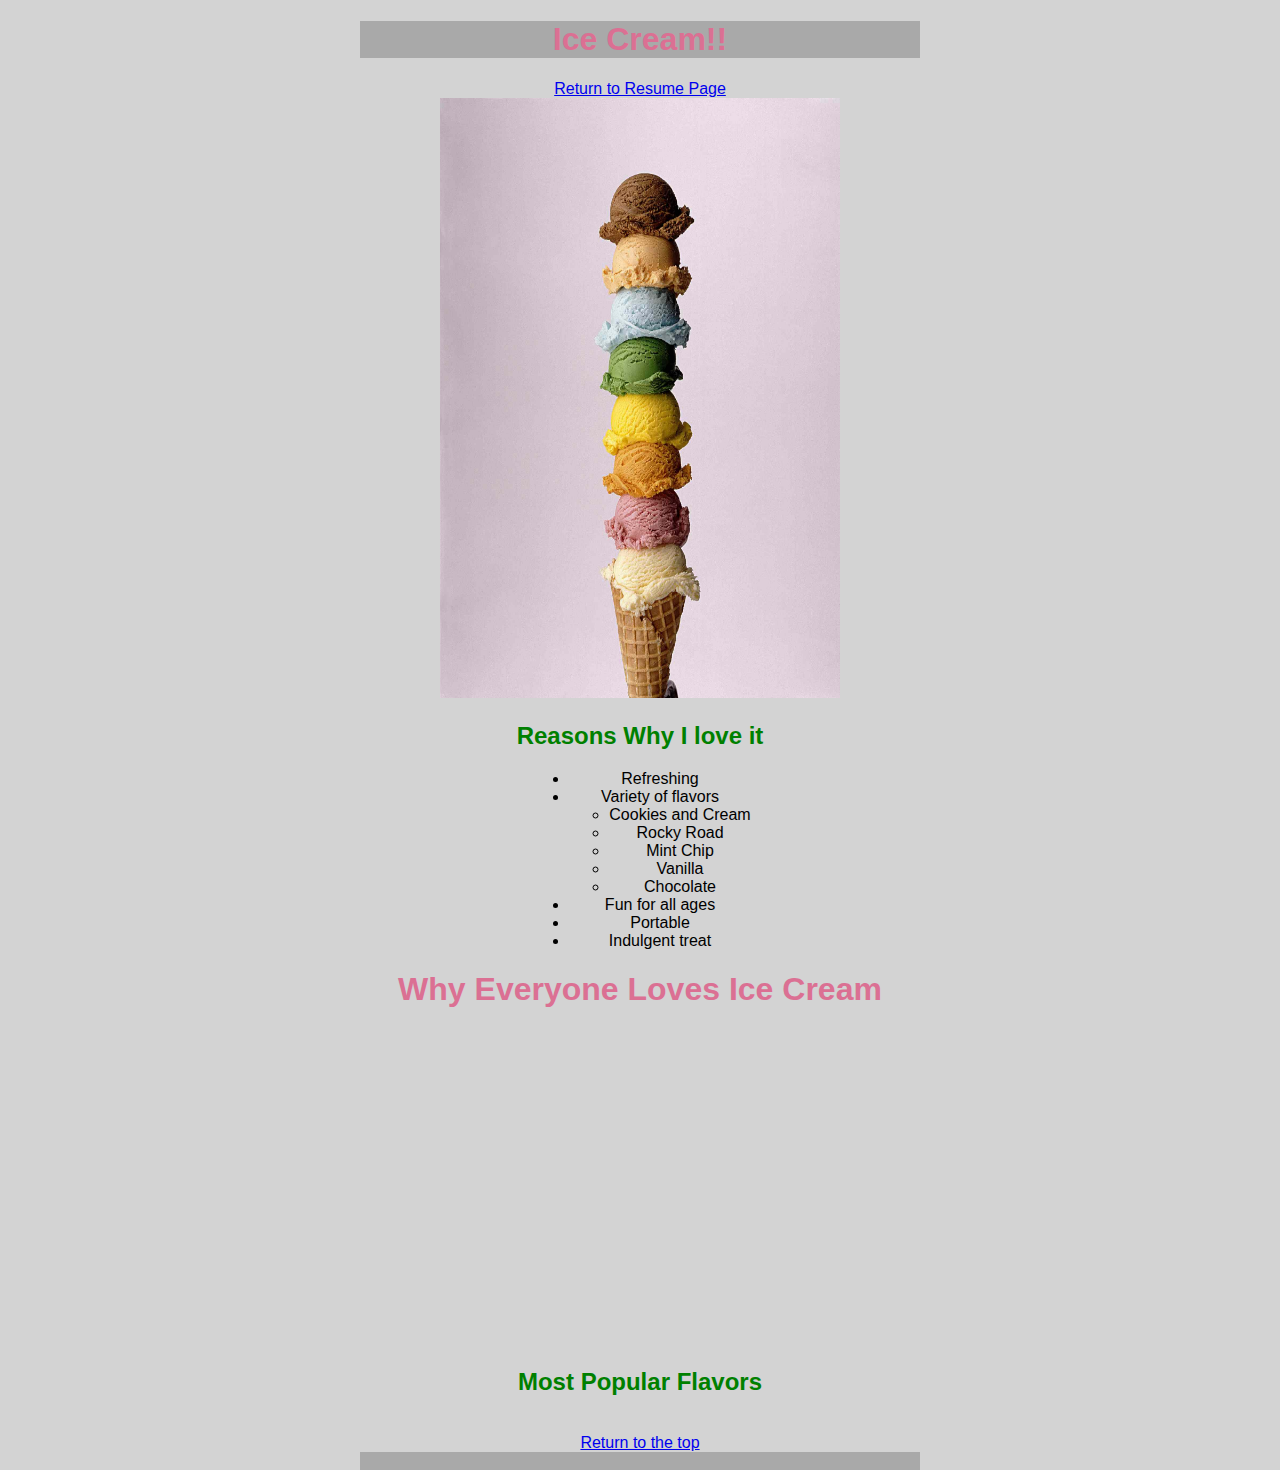
<file: scratch.html>
<!DOCTYPE html>
<html lang="en">
<head>
    <meta charset="UTF-8">
    <meta http-equiv="X-UA-Compatible" content="IE=edge">
    <meta name="viewport" content="width=device-width, initial-scale=1.0">
    <title>Document</title>
    <link rel="stylesheet" type="text/css" href="./css/scratchStyles.css">
</head>
<body>
    <div id="header">
        <h1 id="TopMainPage">Ice Cream!!</h>
    </div>
    <div id="main">
        <a href="./index.html">Return to Resume Page</a>
        <br>
        <img src="assets/img/IceCream.jpg" alt="IceCreamImage" width="400" height="600">
        <h2>Reasons Why I love it</h2>
        <ul>
            <li>Refreshing</li>
            <li>Variety of flavors</li>
                <ul>
                    <li>Cookies and Cream</li>
                    <li>Rocky Road</li>
                    <li>Mint Chip</li>
                    <li>Vanilla</li>
                    <li>Chocolate</li>
                </ul>
            <li>Fun for all ages</li>
            <li>Portable</li>
            <li>Indulgent treat</li>
        </ul>
        <h1>Why Everyone Loves Ice Cream</h1>
        <iframe width="560" height="315" src="https://www.youtube.com/embed/wTV_54UXEgg" frameborder="0" allowfullscreen></iframe>
        <br>
        <h2>Most Popular Flavors</h1>
        <div class='tableauPlaceholder' id='viz1681830986560' style='position: relative'><noscript><a href='#'><img alt='Dashboard 1 ' src='https:&#47;&#47;public.tableau.com&#47;static&#47;images&#47;Ic&#47;IceCreamFlavors&#47;Dashboard1&#47;1_rss.png' style='border: none' /></a></noscript><object class='tableauViz'  style='display:none;'><param name='host_url' value='https%3A%2F%2Fpublic.tableau.com%2F' /> <param name='embed_code_version' value='3' /> <param name='site_root' value='' /><param name='name' value='IceCreamFlavors&#47;Dashboard1' /><param name='tabs' value='no' /><param name='toolbar' value='no' /><param name='static_image' value='https:&#47;&#47;public.tableau.com&#47;static&#47;images&#47;Ic&#47;IceCreamFlavors&#47;Dashboard1&#47;1.png' /> <param name='animate_transition' value='yes' /><param name='display_static_image' value='yes' /><param name='display_spinner' value='yes' /><param name='display_overlay' value='yes' /><param name='display_count' value='yes' /><param name='language' value='en-US' /></object></div>                <script type='text/javascript'>                    var divElement = document.getElementById('viz1681830986560');                    var vizElement = divElement.getElementsByTagName('object')[0];                    vizElement.style.width='800px';vizElement.style.height='400px';                    var scriptElement = document.createElement('script');                    scriptElement.src = 'https://public.tableau.com/javascripts/api/viz_v1.js';                    vizElement.parentNode.insertBefore(scriptElement, vizElement);                </script>
        <br>
        <a href="#TopMainPage">Return to the top</a>
    </div>
    <div id="footer">
        <br>
    </div>
</body>
</html>
</file>
<file: css/scratchStyles.css>
body{
    background-color:lightgray;
    color: black;
    font-family:'Lucida Sans', 'Lucida Sans Regular', 'Lucida Grande', 'Lucida Sans Unicode', Geneva, Verdana, sans-serif;
    display: table;
    margin: auto;
    text-align: center;
    vertical-align: middle;
}
h1{
    color:palevioletred
}
h2{
    color:green
}

#header{
    background-color: darkgray;
}

#footer{
    background-color: darkgrey;
}

ul{
    display: table;
    margin: auto;
    text-align: center;
    vertical-align: middle;
}

ol{
    display: table;
    margin: auto;
    text-align: center;
    vertical-align: middle;
}
</file>
